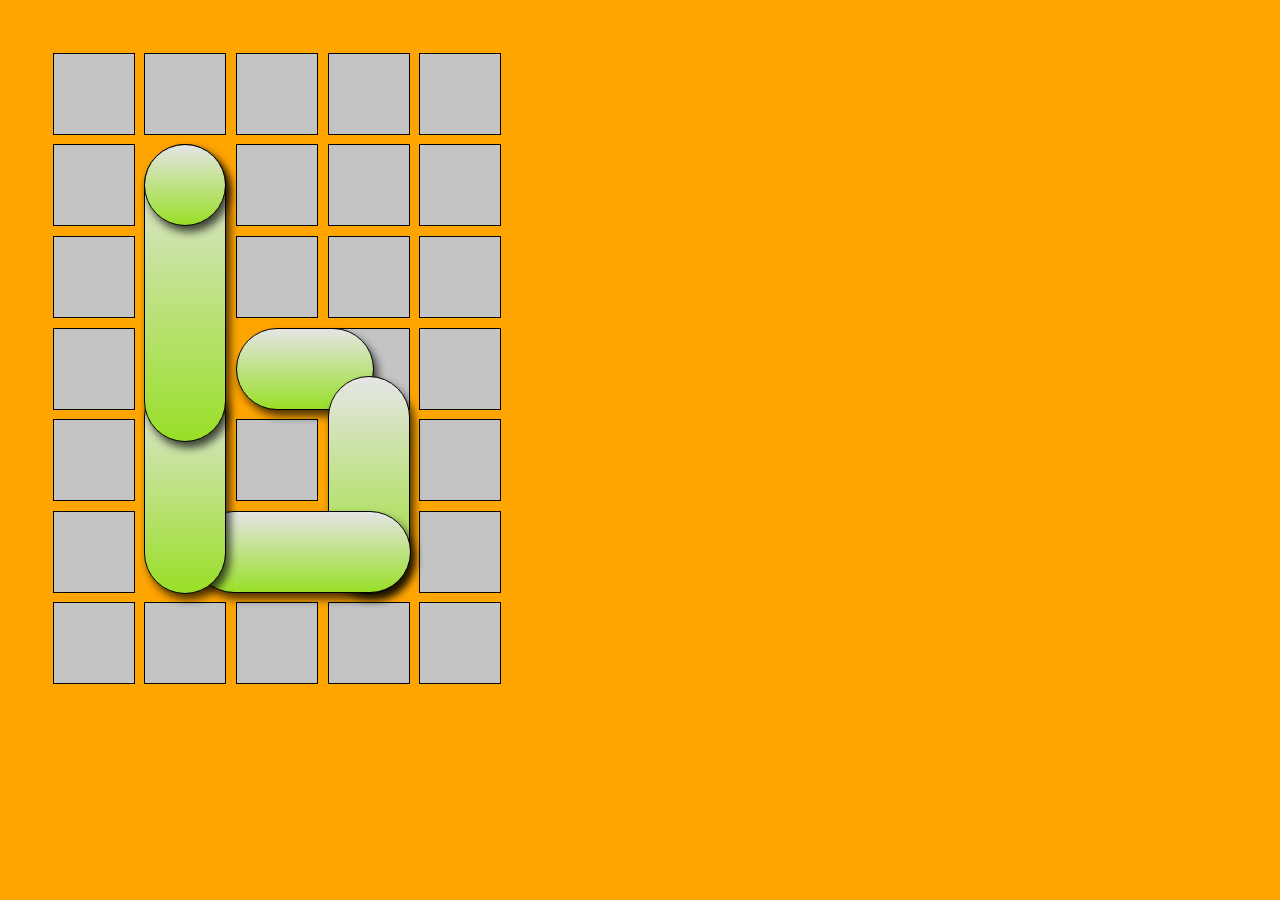
<file: typeface/index.html>
<!DOCTYPE html>
<html lang="en">
  <head>
    <meta charset="UTF-8">
    <meta name="viewport" content="width=device-width">
    <title>Interactive Typeface</title>
  
    <link rel="stylesheet" href="style.css">
  </head>

  <body>
    <section class="letters">
        <section class="b-test">
            <div class="block">1</div>
            <div class="block">2</div>
            <div class="block">3</div>
            <div class="block">4</div>
            <div class="block">5</div>
            <div class="block">6</div>
            <div class="block letter-block">
                <div class="overlay-letters" id="b-stem-dot"></div>
            </div>
            <div class="block">8</div>
            <div class="block">9</div>
            <div class="block">10</div>
            <div class="block">11</div>
            <div class="block letter-block">
                <div class="overlay-letters quad-h" id="b-stem-1"></div>
            </div>
            <div class="block">13</div>
            <div class="block">14</div>
            <div class="block">15</div>
            <div class="block">16</div>
            <div class="block letter-block"></div>
            <div class="block  letter-block">
                <div class="overlay-letters double-w" id="b-bowl-1"></div>        
            </div>
            <div class="block"></div>
            <div class="block">20</div>
            <div class="block">21</div>
            <div class="block letter-block"></div>
            <div class="block">23</div>
            <div class="block letter-block">
                <div class="overlay-letters triple-h" id="b-bowl-2"></div>        
            </div>
            <div class="block">25</div>
            <div class="block">26</div>
            <div class="block letter-block">
                <div class="overlay-letters triple-h" id="b-stem-2"></div>    
            </div>
            <div class="block letter-block">
                <div class="overlay-letters triple-w" id="b-bottom"></div> 
            </div>
            <div class="block letter-block"></div>
            <div class="block">30</div>
            <div class="block">31</div>
            <div class="block">32</div>
            <div class="block">33</div>
            <div class="block">34</div>
            <div class="block">35</div>

        </section>

        
    </section>

  </body>
</file>
<file: typeface/style.css>
body {
    background-color: #FFA500;
    margin:0;
}

.letters {
    display: flex;
    flex-direction: row;
}

.b-test {
    margin: 3rem;
    display: grid;
    grid-template-columns: repeat(5, 1fr);
  

}


/* block + overlay letter properties */

.block {
    background-color: #C4C4C4;
    border: solid 1px black;
   width: 80px;
   height: 80px;
    margin: .3rem;

    position: relative;

    color: rgba(0,0,0,0);
}

.letter-block {
    background-color: transparent;
    border: none;
}

.overlay-letters {
    position: absolute;
    z-index:1;
    width: 100%;
    height: 100%;
    background-image: linear-gradient(#E5E5E5,#99DF27 );
    border: solid 1px black;
    border-radius: 500px;
    filter: drop-shadow(4px 6px 4px rgba(0,0,0,0.7) )
}


/* global component widths + heights */

.double-h {
    height: 170%;
}

.double-w {
    width: 170%;
}

.triple-h {
    height: 270%;
}

.triple-w {
    width: 270%;
}

.quad-h{
    height: 370%;
}


/* individual component transformations */

#b-stem-dot {
    z-index: 4;
}

#b-stem-1 {
    transform: translate(0,-92px);
    z-index: 3;
}

#b-stem-2 {
    transform: translate(0, -135px);
    z-index: 2;
}

#b-bottom {
    transform: translate(-43px, 0);
}

#b-bowl-2 {
    transform: translate(0, -43px);
}
</file>
